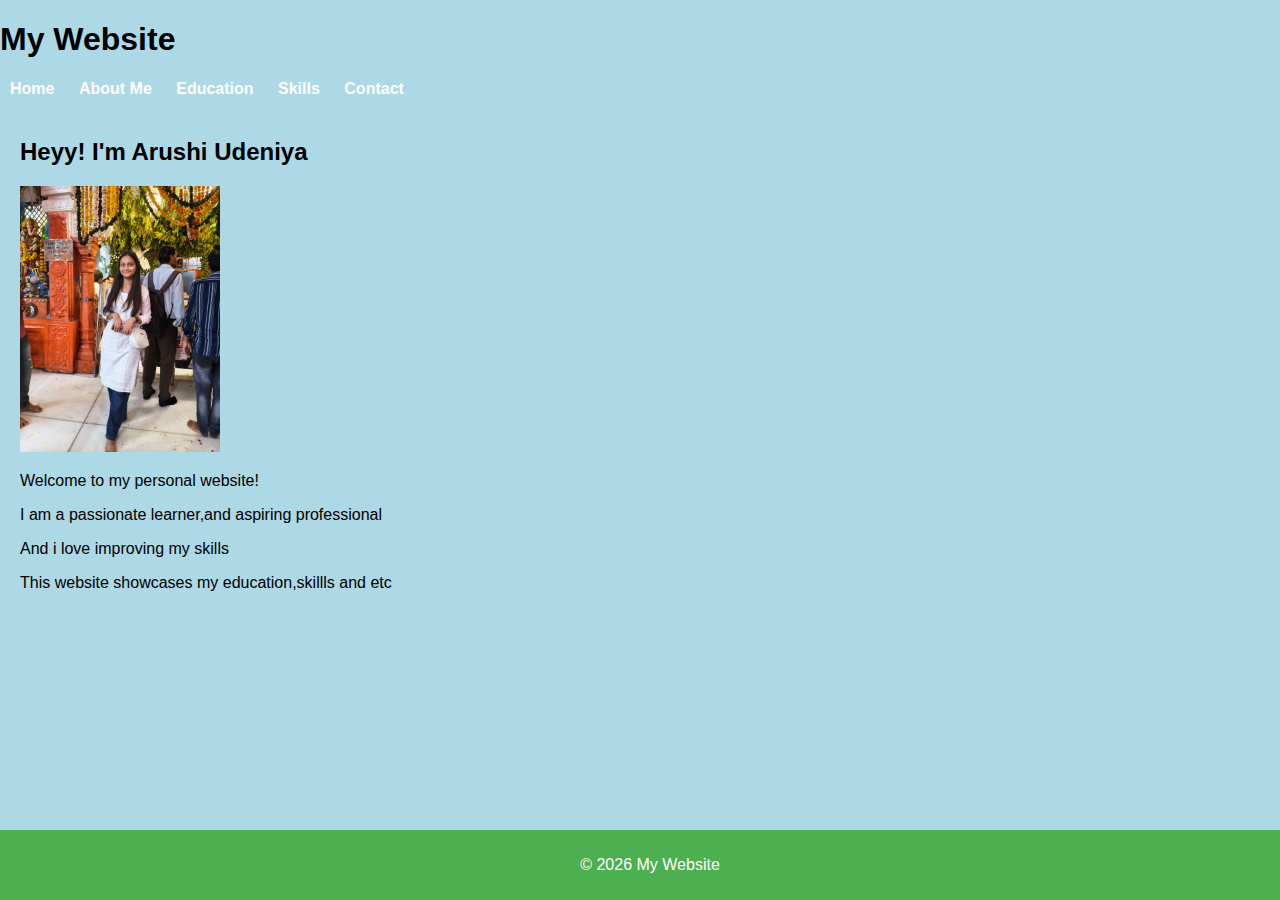
<file: index.html>
<!DOCTYPE html>
<html lang="en">
<head>
    <meta charset="UTF-8">
    <title>My Website</title>
    <link rel="stylesheet" href="style.css">
</head>
<body style=" background-color: lightblue;>"

<header>
    <h1>My Website</h1>
    <nav>
        <a href="index.html">Home</a>
        <a href="about.html">About Me</a>
        <a href="education.html">Education</a>
        <a href="skills.html">Skills</a>
        <a href="contact.html">Contact</a>
    </nav>
</header>

<main>
    <h2>Heyy! I'm Arushi Udeniya</h2>
    <img src="myphoto.jpg.jpg" alt="My Photo" width="200">
    <p>Welcome to my personal website!</p>
    <p>I am a passionate learner,and aspiring professional</p>
    <p>And i love improving my skills</p>
    <p>This website showcases my education,skillls and etc</p>
</main>

<footer>
    <p>© 2026 My Website</p>
</footer>

</body>
</html>
</file>
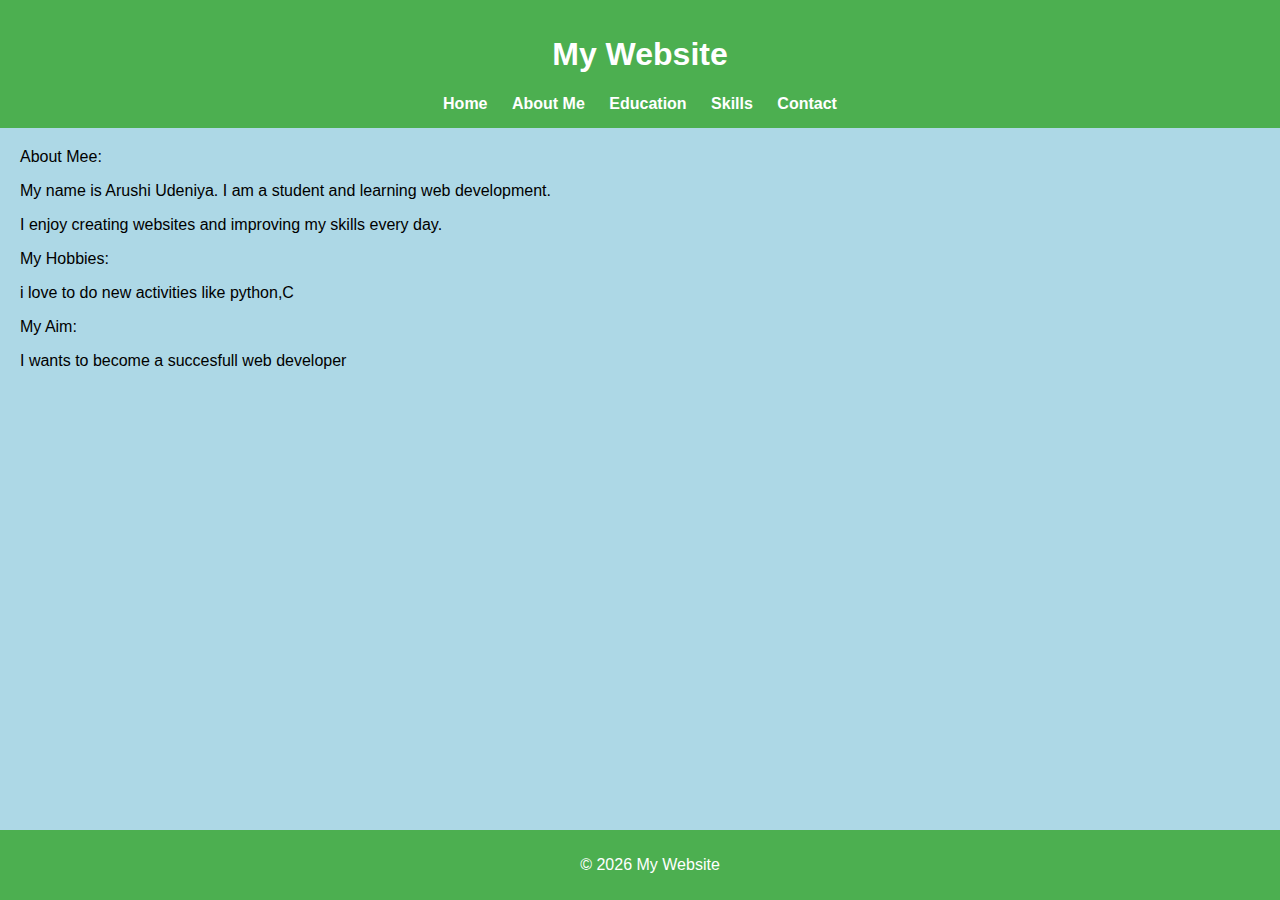
<file: about.html>
<!DOCTYPE html>
<html lang="en">
<head>
    <meta charset="UTF-8">
    <title>About</title>
    <link rel="stylesheet" href="style.css">
</head>
<body style="background-color: lightblue;">

<header>
    <h1>My Website</h1>
    <nav>
        <a href="index.html">Home</a>
        <a href="about.html">About Me</a>
        <a href="education.html">Education</a>
        <a href="skills.html">Skills</a>
        <a href="contact.html">Contact</a>
    </nav>
</header>

<main>
    <h2style="color:skyblue;">About Mee:</h1>
    <body style="background-color: light rgb(79, 79, 125);"></h2>
        <p></p>
    <p>My name is Arushi Udeniya. I am a student and learning web development.</p>
    <p>I enjoy creating websites and improving my skills every day.</p>
     <p></p>
     <p></p>
    <p>My Hobbies:</p> <p>i love to do new activities like python,C</p>
      <p></p>
      <p></p>
    <p>My Aim:</p><p>I wants to become a succesfull web developer</p>


</main>

<footer>
    <p>© 2026 My Website</p>
</footer>

</body>
</html>
</file>
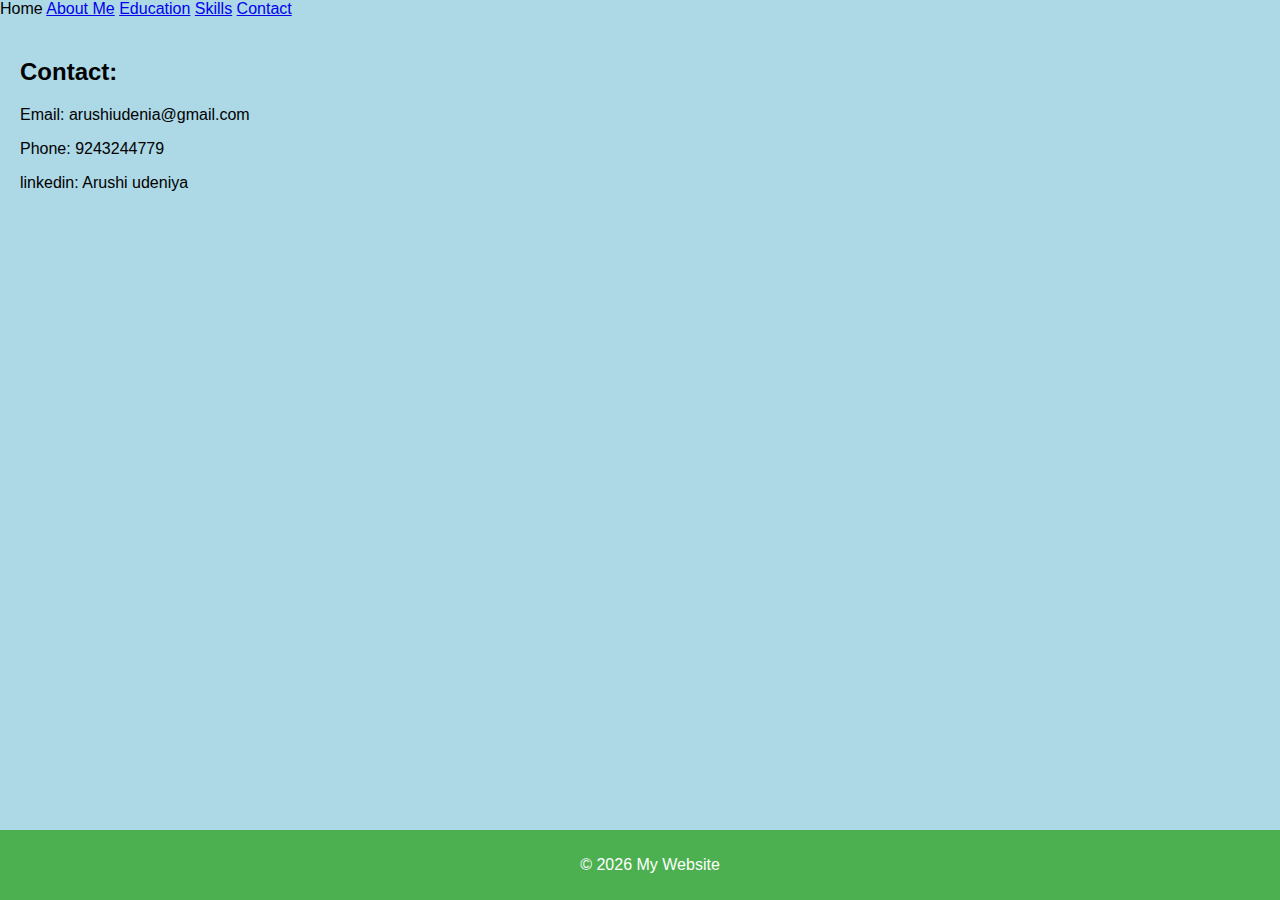
<file: contact.html>
<!DOCTYPE html>
<html lang="en">
<head>
    <meta charset="UTF-8">
    <title>Contact</title>
    <link rel="stylesheet" href="style.css">
</head>
<body style=" background-color: lightblue;>

<header>
    <h1>My Website</h1>
    <nav>
        <a href="index.html">Home</a>
        <a href="about.html">About Me</a>
        <a href="education.html">Education</a>
        <a href="skills.html">Skills</a>
        <a href="contact.html">Contact</a>
    </nav>
</header>

<main>
    <h2>Contact:</h2>
    <p>Email: arushiudenia@gmail.com</p>
    <p>Phone: 9243244779</p>
    <p>linkedin: Arushi udeniya</p>
</main>

<footer>
    <p>© 2026 My Website</p>
</footer>

</body>
</html>
</file>
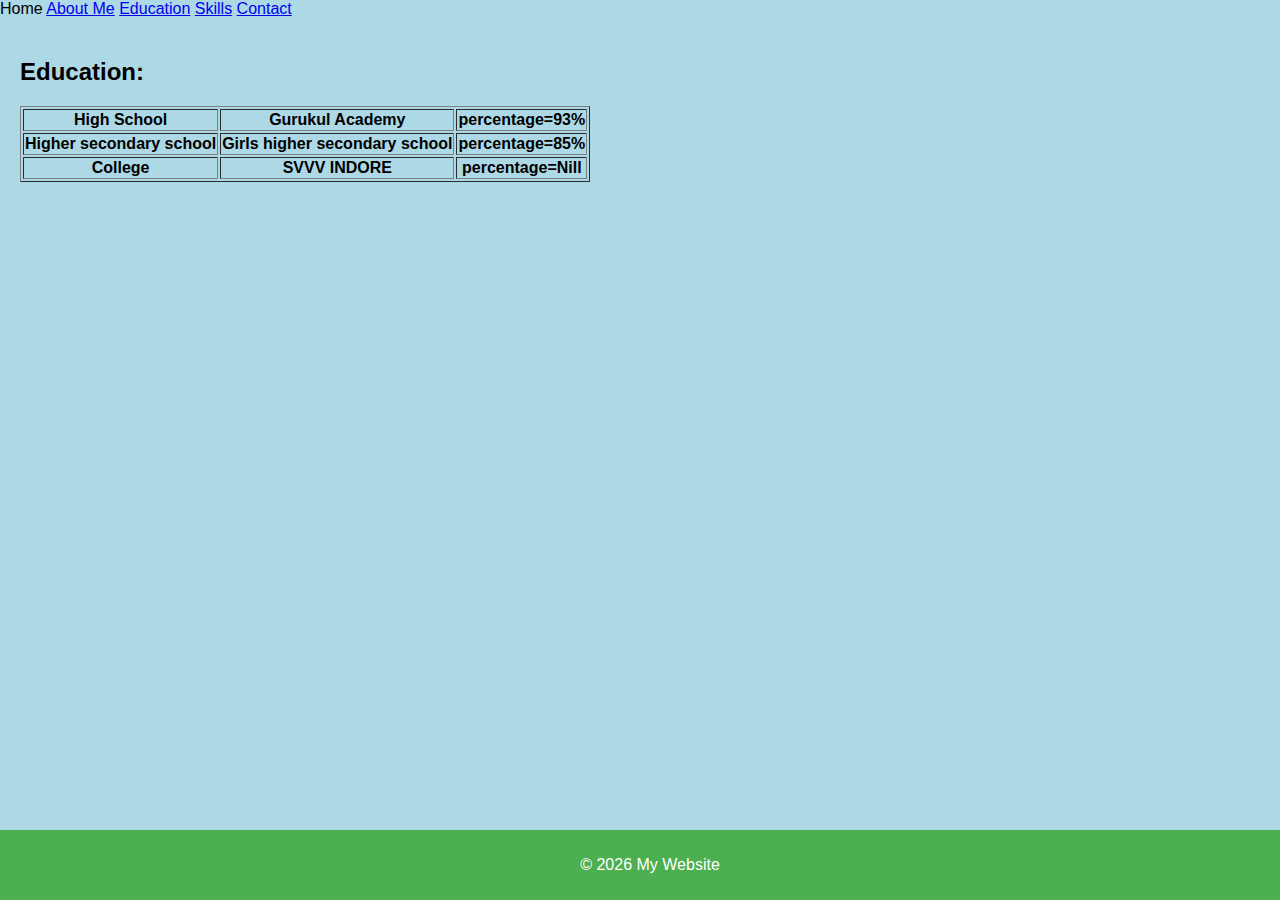
<file: education.html>
<!DOCTYPE html>
<html lang="en">
<head>
    <meta charset="UTF-8">
    <title>Education</title>
    <link rel="stylesheet" href="style.css">
</head>
<body style=" background-color: lightblue;>

<header>
    <h1>My Website</h1>
    <nav>
        <a href="index.html">Home</a>
        <a href="about.html">About Me</a>
        <a href="education.html">Education</a>
        <a href="skills.html">Skills</a>
        <a href="contact.html">Contact</a>
    </nav>
</header>

<main>
    <h2>Education:</h2>
<table border="1">
    <tr>
        <th> High School</li>
        <th>Gurukul Academy </li> 
        <th>percentage=93%</li>
        </tr>
        <tr>
       <th>Higher secondary school</li>
       <th>Girls higher secondary school</LI>
       <th>percentage=85%</LI>
       </tr>
       <tr>
        <th>College</li>
        <th>SVVV INDORE</li>
        <th>percentage=Nill</li>
        </tr>
    </table>
</main>

<footer>
    <p>© 2026 My Website</p>
</footer>

</body>
</html>
</file>
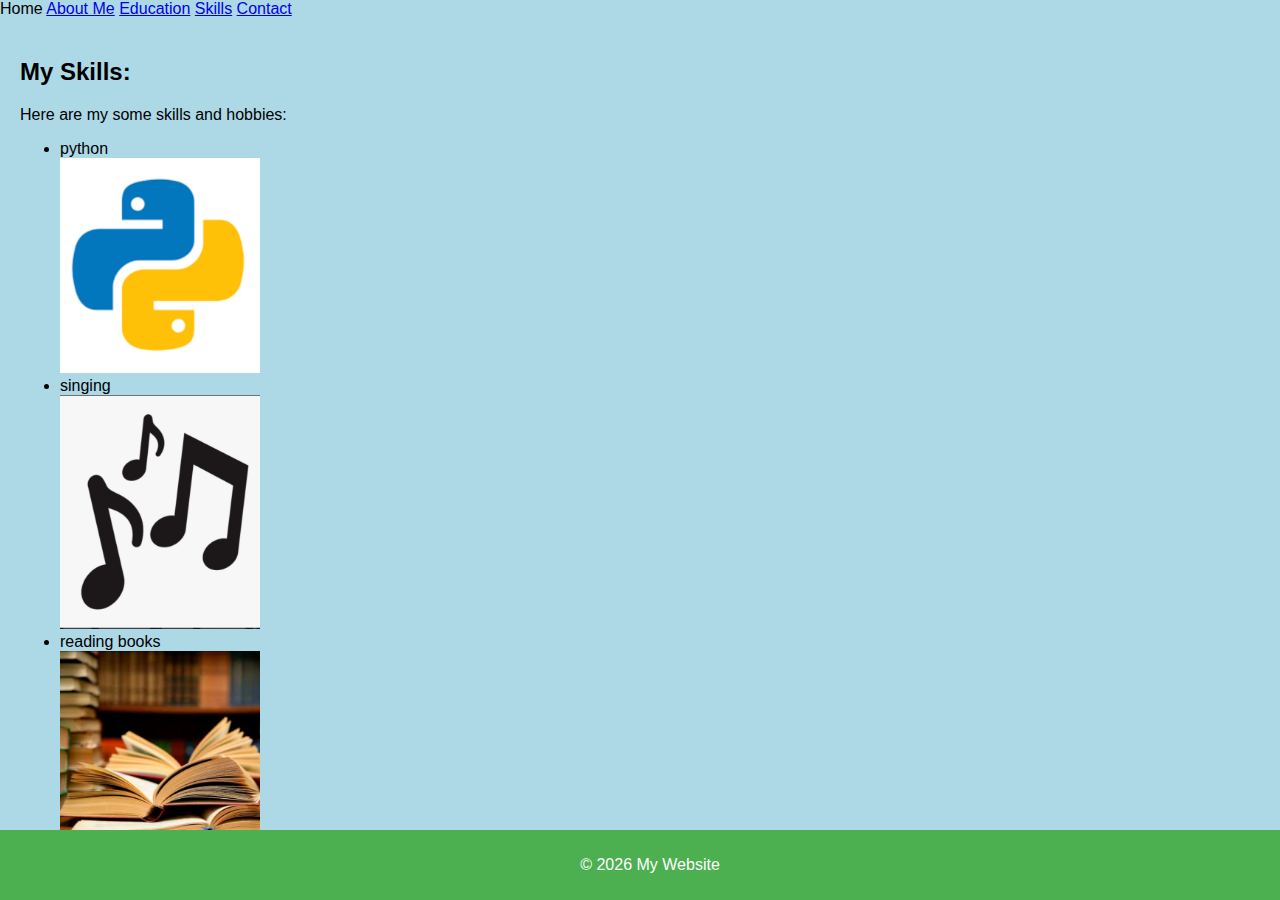
<file: skills.html>
<!DOCTYPE html>
<html lang="en">
<head>
    <meta charset="UTF-8">
    <title>Skills</title>
    <link rel="stylesheet" href="style.css">
</head>
<body style=" background-color: lightblue;>

<header>
    <h1>My Website</h1>
    <nav>
        <a href="index.html">Home</a>
        <a href="about.html">About Me</a>
        <a href="education.html">Education</a>
        <a href="skills.html">Skills</a>
        <a href="contact.html">Contact</a>
    </nav>
</header>

<main>
    <h2>My Skills:</h2>
    <p>Here are my some skills and hobbies:</p>
    <ul>
        <li>python</li><img src="py.jpg.png" alt="My Photo" width="200"> <li>singing</li> <img src="singing.jpg.jpeg" alt="My Photo" width="200"> <li>reading books</li> <img src="reading.jpg.jpeg" alt="My Photo" width="200">
    </ul>
</main>

<footer>
    <p>© 2026 My Website</p>
</footer>

</body>
</html>
</file>
<file: style.css>
body {
    margin: 0;
    font-family: Arial, sans-serif;
    background-color: #f2f2f2;
}

header {
    background-color: #4CAF50;
    color: white;
    padding: 15px;
    text-align: center;
}

nav a {
    color: white;
    text-decoration: none;
    margin: 10px;
    font-weight: bold;
}

nav a:hover {
    text-decoration: underline;
}

main {
    padding: 20px;
}

footer {
    background-color: #4CAF50;
    color: white;
    text-align: center;
    padding: 10px;
    position: fixed;
    bottom: 0;
    width: 100%;
}
</file>
